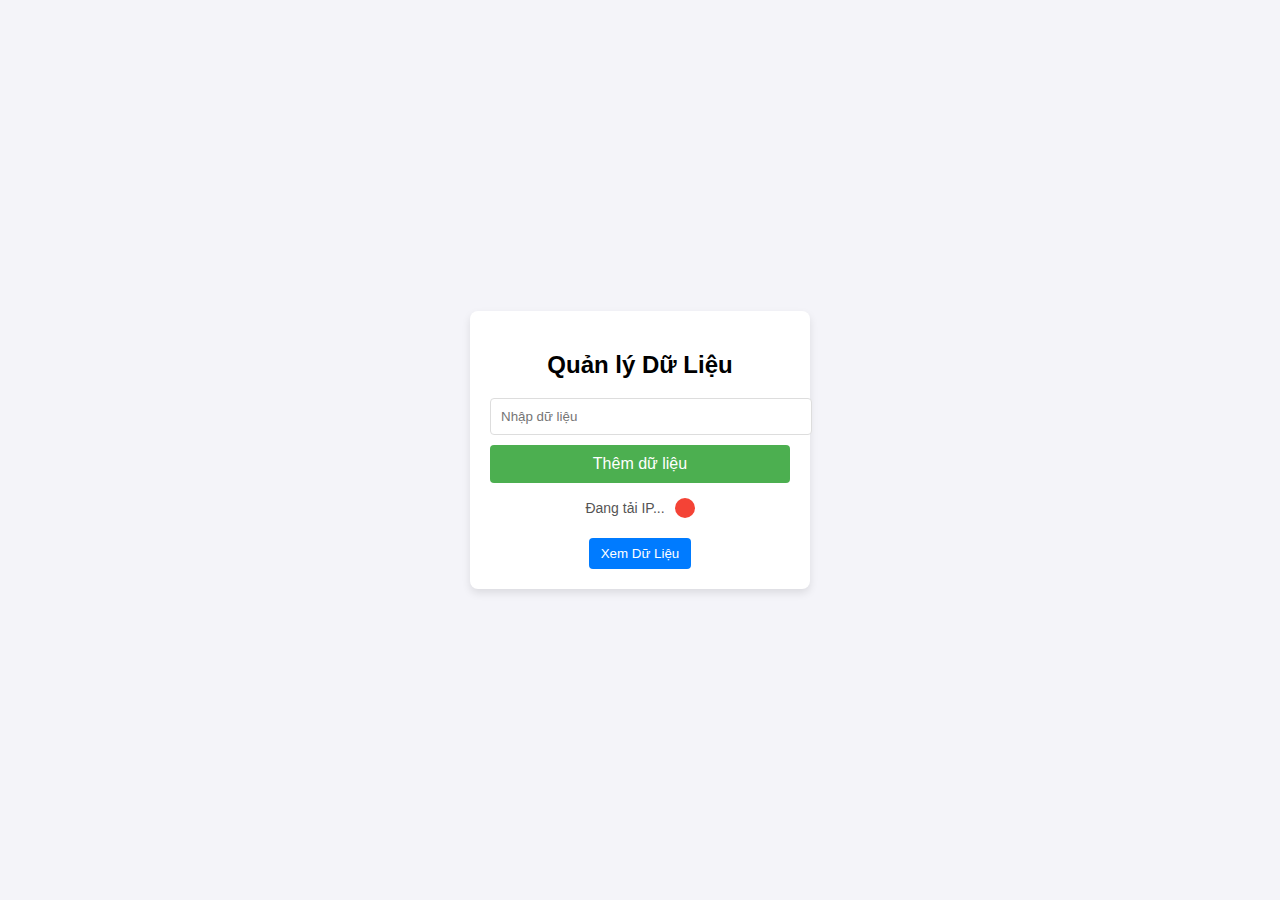
<file: index.html>
<!DOCTYPE html>
<html lang="en">
<head>
    <meta charset="UTF-8">
    <meta name="viewport" content="width=device-width, initial-scale=1.0">
    <title>Quản lý Dữ Liệu</title>
    <style>
        body {
            font-family: Arial, sans-serif;
            display: flex;
            justify-content: center;
            align-items: center;
            height: 100vh;
            background-color: #f4f4f9;
            margin: 0;
            flex-direction: column;
        }

        .container {
            background-color: #fff;
            border-radius: 8px;
            padding: 20px;
            box-shadow: 0 4px 8px rgba(0, 0, 0, 0.1);
            width: 300px;
            text-align: center;
        }

        .container h2 {
            text-align: center;
        }

        .input-field {
            width: 100%;
            padding: 10px;
            margin-bottom: 10px;
            border: 1px solid #ddd;
            border-radius: 4px;
        }

        .btn {
            width: 100%;
            padding: 10px;
            background-color: #4CAF50;
            color: white;
            border: none;
            border-radius: 4px;
            cursor: pointer;
            font-size: 16px;
        }

        .btn:hover {
            background-color: #45a049;
        }

        .message {
            font-size: 14px;
            text-align: center;
        }

        .data-list {
            margin-top: 20px;
            list-style: none;
            padding: 0;
        }

        .ip-container {
            display: flex;
            align-items: center;
            justify-content: center;
            margin-top: 15px;
        }

        .ip-info {
            font-size: 14px;
            color: #555;
            margin-right: 10px;
        }

        .reset-ip {
            width: 20px;
            height: 20px;
            background-color: #f44336;
            border: none;
            border-radius: 50%;
            cursor: pointer;
            display: flex;
            justify-content: center;
            align-items: center;
            animation: none;
        }

        .reset-ip.loading {
            animation: spin 1s linear infinite;
        }

        @keyframes spin {
            from {
                transform: rotate(0deg);
            }
            to {
                transform: rotate(360deg);
            }
        }

        .show-data-btn {
            margin-top: 20px;
            padding: 8px 12px;
            background-color: #007BFF;
            color: white;
            border: none;
            border-radius: 4px;
            cursor: pointer;
        }

        .show-data-btn:hover {
            background-color: #0056b3;
        }

        #dataBanner {
            margin-top: 20px;
            background-color: #f1f1f1;
            padding: 10px;
            border-radius: 5px;
            display: none;
        }

        #dataBanner ul {
            padding: 0;
            list-style: none;
            margin: 0;
        }

        #dataBanner li {
            margin-bottom: 5px;
            background-color: #e9e9e9;
            padding: 5px;
            border-radius: 3px;
            display: flex;
            justify-content: space-between;
            align-items: center;
        }

        #dataBanner li button {
            background-color: #f44336;
            color: white;
            border: none;
            padding: 4px 8px;
            cursor: pointer;
            border-radius: 4px;
        }

        #dataBanner li button:hover {
            background-color: #d32f2f;
        }
    </style>
</head>
<body>

<div class="container">
    <h2>Quản lý Dữ Liệu</h2>
    <input type="text" id="inputData" class="input-field" placeholder="Nhập dữ liệu">
    <button id="addButton" class="btn">Thêm dữ liệu</button>

    <div class="ip-container">
        <div id="ipInfo" class="ip-info">IP của bạn: Đang tải...</div>
        <button id="resetButton" class="reset-ip"></button>
    </div>

    <div id="message" class="message"></div>

    <button id="showDataBtn" class="show-data-btn">Xem Dữ Liệu</button>

    <div id="dataBanner">
        <h3>Dữ liệu đã lưu</h3>
        <ul id="storedDataList"></ul>
    </div>
</div>

<script>
    let dataMemory = JSON.parse(localStorage.getItem('dataMemory')) || [];
    const addButton = document.getElementById('addButton');
    const resetButton = document.getElementById('resetButton');
    const inputData = document.getElementById('inputData');
    const messageDiv = document.getElementById('message');
    const ipInfoDiv = document.getElementById('ipInfo');
    const showDataBtn = document.getElementById('showDataBtn');
    const dataBanner = document.getElementById('dataBanner');
    const storedDataList = document.getElementById('storedDataList');

    // Render stored data in banner
    function renderStoredData() {
        storedDataList.innerHTML = '';
        dataMemory.forEach((item, index) => {
            const li = document.createElement('li');
            li.textContent = item;

            const deleteBtn = document.createElement('button');
            deleteBtn.textContent = 'Xóa';
            deleteBtn.addEventListener('click', () => {
                dataMemory.splice(index, 1);
                localStorage.setItem('dataMemory', JSON.stringify(dataMemory));
                renderStoredData();
            });

            li.appendChild(deleteBtn);
            storedDataList.appendChild(li);
        });
    }

    // Add data
    function addData() {
        const inputValue = inputData.value.trim();
        if (!inputValue) {
            messageDiv.style.color = 'red';
            messageDiv.textContent = 'Vui lòng nhập dữ liệu!';
            return;
        }
        if (dataMemory.includes(inputValue)) {
            messageDiv.style.color = 'red';
            messageDiv.textContent = 'Dữ liệu đã tồn tại!';
            return;
        }
        dataMemory.push(inputValue);
        localStorage.setItem('dataMemory', JSON.stringify(dataMemory));
        messageDiv.style.color = 'green';
        messageDiv.textContent = 'Dữ liệu đã được lưu!';
        inputData.value = '';
    }

    // Fetch IP
    function getIPAddress() {
        ipInfoDiv.textContent = 'Đang tải IP...';
        resetButton.classList.add('loading');
        fetch('https://api.ipify.org?format=json')
            .then(response => response.json())
            .then(data => {
                ipInfoDiv.textContent = 'IP của bạn: ' + data.ip;
                resetButton.classList.remove('loading');
            });
    }

    // Toggle data banner
    function toggleDataBanner() {
        if (dataBanner.style.display === 'none') {
            renderStoredData();
            dataBanner.style.display = 'block';
        } else {
            dataBanner.style.display = 'none';
        }
    }

    // Event listeners
    addButton.addEventListener('click', addData);
    inputData.addEventListener('keydown', (event) => {
        if (event.key === 'Enter') {
            addData();
        }
    });
    resetButton.addEventListener('click', getIPAddress);
    showDataBtn.addEventListener('click', toggleDataBanner);

    // Initialize
    window.onload = () => {
        getIPAddress();
        renderStoredData();
    };
</script>

</body>
</html>
</file>
